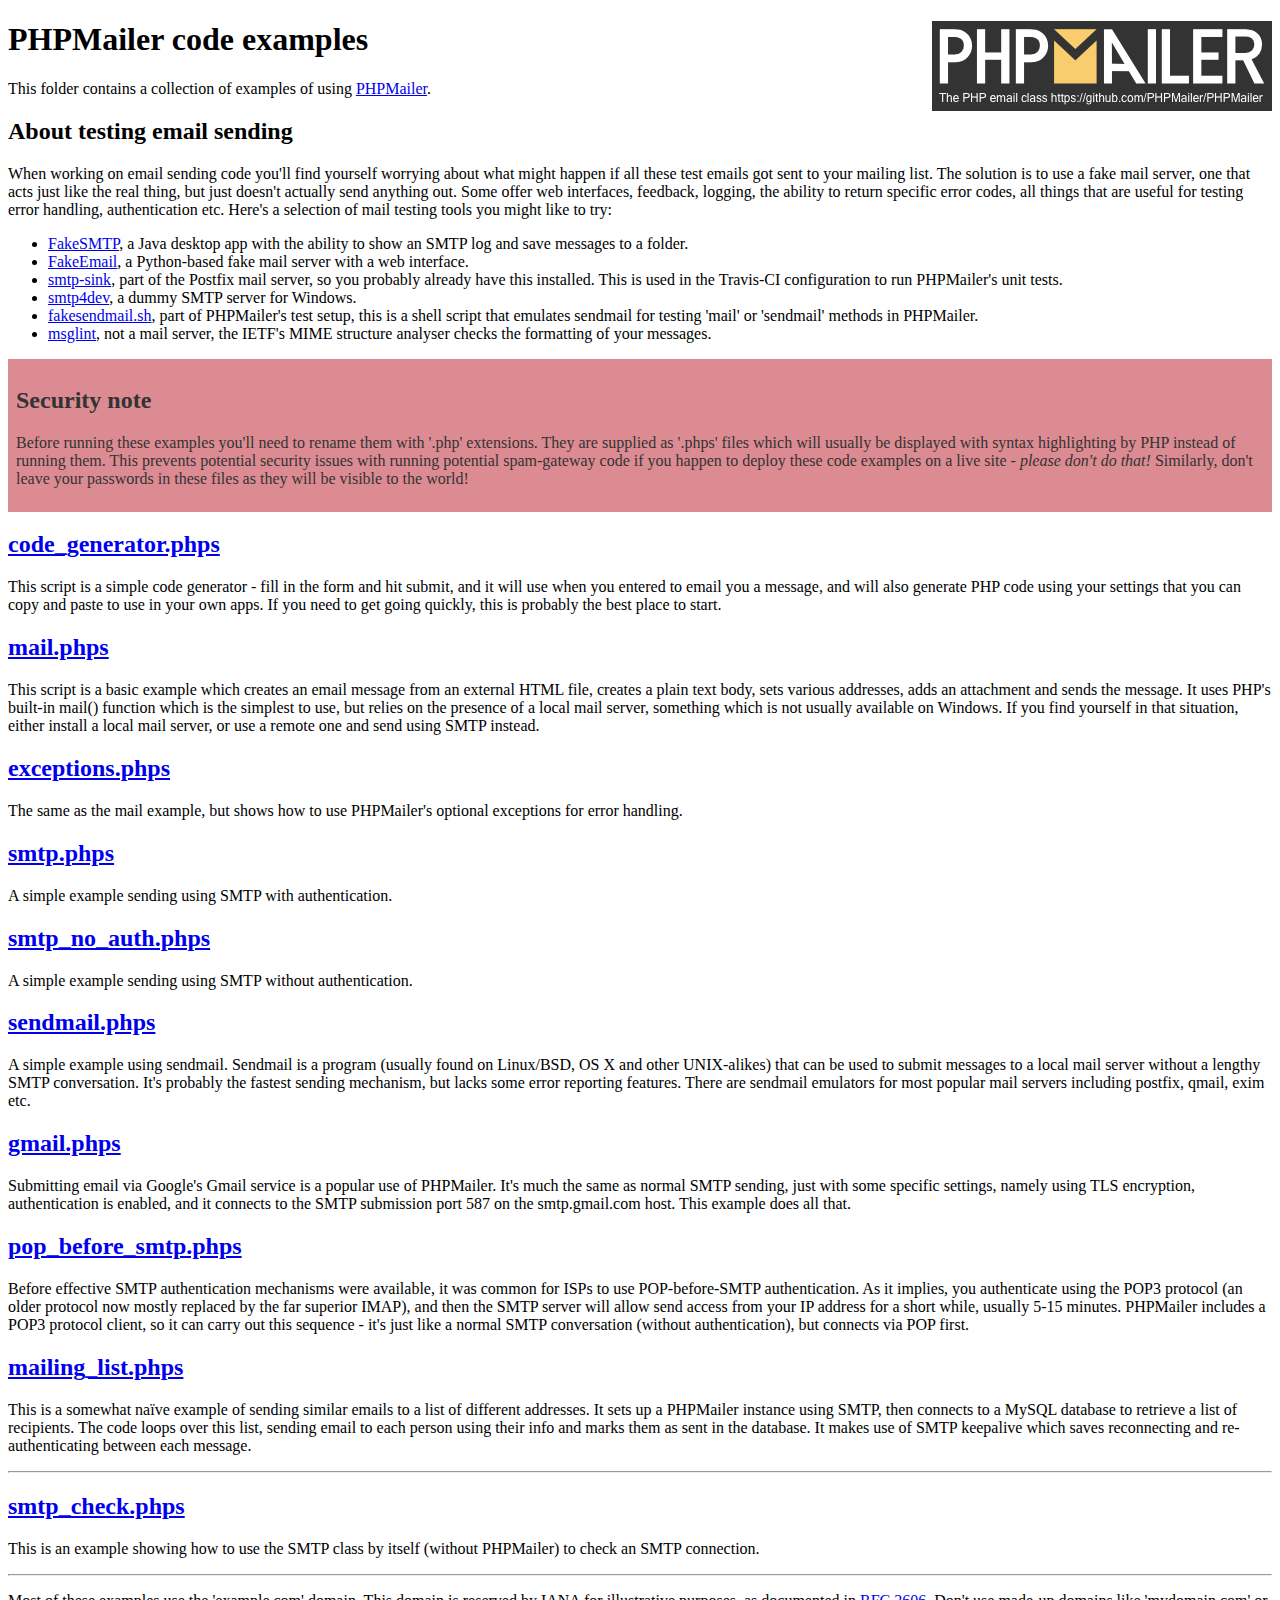
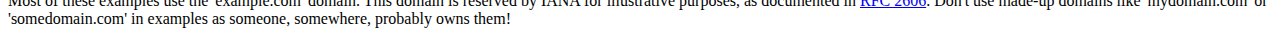
<file: public/include/php-mailer/examples/index.html>
<!DOCTYPE html>
<html>
<head>
	<meta charset="UTF-8">
	<title>PHPMailer Examples</title>
</head>
<body>
<h1>PHPMailer code examples<a href="https://github.com/PHPMailer/PHPMailer"><img src="images/phpmailer.png" style="float:right; border:0;" alt="PHPMailer logo"></a></h1>
<p>This folder contains a collection of examples of using <a href="https://github.com/PHPMailer/PHPMailer">PHPMailer</a>.</p>
<h2>About testing email sending</h2>
<p>When working on email sending code you'll find yourself worrying about what might happen if all these test emails got sent to your mailing list. The solution is to use a fake mail server, one that acts just like the real thing, but just doesn't actually send anything out. Some offer web interfaces, feedback, logging, the ability to return specific error codes, all things that are useful for testing error handling, authentication etc. Here's a selection of mail testing tools you might like to try:</p>
<ul>
  <li><a href="https://github.com/Nilhcem/FakeSMTP">FakeSMTP</a>, a Java desktop app with the ability to show an SMTP log and save messages to a folder. </li>
  <li><a href="https://github.com/isotoma/FakeEmail">FakeEmail</a>, a Python-based fake mail server with a web interface.</li>
  <li><a href="http://www.postfix.org/smtp-sink.1.html">smtp-sink</a>, part of the Postfix mail server, so you probably already have this installed. This is used in the Travis-CI configuration to run PHPMailer's unit tests.</li>
  <li><a href="http://smtp4dev.codeplex.com">smtp4dev</a>, a dummy SMTP server for Windows.</li>
  <li><a href="https://github.com/PHPMailer/PHPMailer/blob/master/test/fakesendmail.sh">fakesendmail.sh</a>, part of PHPMailer's test setup, this is a shell script that emulates sendmail for testing 'mail' or 'sendmail' methods in PHPMailer.</li>
  <li><a href="http://tools.ietf.org/tools/msglint/">msglint</a>, not a mail server, the IETF's MIME structure analyser checks the formatting of your messages.</li>
</ul>
<div style="padding: 8px; color: #333333; background-color: #dc8b92">
<h2>Security note</h2>
<p>Before running these examples you'll need to rename them with '.php' extensions. They are supplied as '.phps' files which will usually be displayed with syntax highlighting by PHP instead of running them. This prevents potential security issues with running potential spam-gateway code if you happen to deploy these code examples on a live site - <em>please don't do that!</em> Similarly, don't leave your passwords in these files as they will be visible to the world!</p>
</div>
<h2><a href="code_generator.phps">code_generator.phps</a></h2>
<p>This script is a simple code generator - fill in the form and hit submit, and it will use when you entered to email you a message, and will also generate PHP code using your settings that you can copy and paste to use in your own apps. If you need to get going quickly, this is probably the best place to start.</p>
<h2><a href="mail.phps">mail.phps</a></h2>
<p>This script is a basic example which creates an email message from an external HTML file, creates a plain text body, sets various addresses, adds an attachment and sends the message. It uses PHP's built-in mail() function which is the simplest to use, but relies on the presence of a local mail server, something which is not usually available on Windows. If you find yourself in that situation, either install a local mail server, or use a remote one and send using SMTP instead.</p>
<h2><a href="exceptions.phps">exceptions.phps</a></h2>
<p>The same as the mail example, but shows how to use PHPMailer's optional exceptions for error handling.</p>
<h2><a href="smtp.phps">smtp.phps</a></h2>
<p>A simple example sending using SMTP with authentication.</p>
<h2><a href="smtp_no_auth.phps">smtp_no_auth.phps</a></h2>
<p>A simple example sending using SMTP without authentication.</p>
<h2><a href="sendmail.phps">sendmail.phps</a></h2>
<p>A simple example using sendmail. Sendmail is a program (usually found on Linux/BSD, OS X and other UNIX-alikes) that can be used to submit messages to a local mail server without a lengthy SMTP conversation. It's probably the fastest sending mechanism, but lacks some error reporting features. There are sendmail emulators for most popular mail servers including postfix, qmail, exim etc.</p>
<h2><a href="gmail.phps">gmail.phps</a></h2>
<p>Submitting email via Google's Gmail service is a popular use of PHPMailer. It's much the same as normal SMTP sending, just with some specific settings, namely using TLS encryption, authentication is enabled, and it connects to the SMTP submission port 587 on the smtp.gmail.com host. This example does all that.</p>
<h2><a href="pop_before_smtp.phps">pop_before_smtp.phps</a></h2>
<p>Before effective SMTP authentication mechanisms were available, it was common for ISPs to use POP-before-SMTP authentication. As it implies, you authenticate using the POP3 protocol (an older protocol now mostly replaced by the far superior IMAP), and then the SMTP server will allow send access from your IP address for a short while, usually 5-15 minutes. PHPMailer includes a POP3 protocol client, so it can carry out this sequence - it's just like a normal SMTP conversation (without authentication), but connects via POP first.</p>
<h2><a href="mailing_list.phps">mailing_list.phps</a></h2>
<p>This is a somewhat naïve example of sending similar emails to a list of different addresses. It sets up a PHPMailer instance using SMTP, then connects to a MySQL database to retrieve a list of recipients. The code loops over this list, sending email to each person using their info and marks them as sent in the database. It makes use of SMTP keepalive which saves reconnecting and re-authenticating between each message.</p>
<hr>
<h2><a href="smtp_check.phps">smtp_check.phps</a></h2>
<p>This is an example showing how to use the SMTP class by itself (without PHPMailer) to check an SMTP connection.</p>
<hr>
<p>Most of these examples use the 'example.com' domain. This domain is reserved by IANA for illustrative purposes, as documented in <a href="http://tools.ietf.org/html/rfc2606">RFC 2606</a>. Don't use made-up domains like 'mydomain.com' or 'somedomain.com' in examples as someone, somewhere, probably owns them!</p>
</body>
</html>
</file>
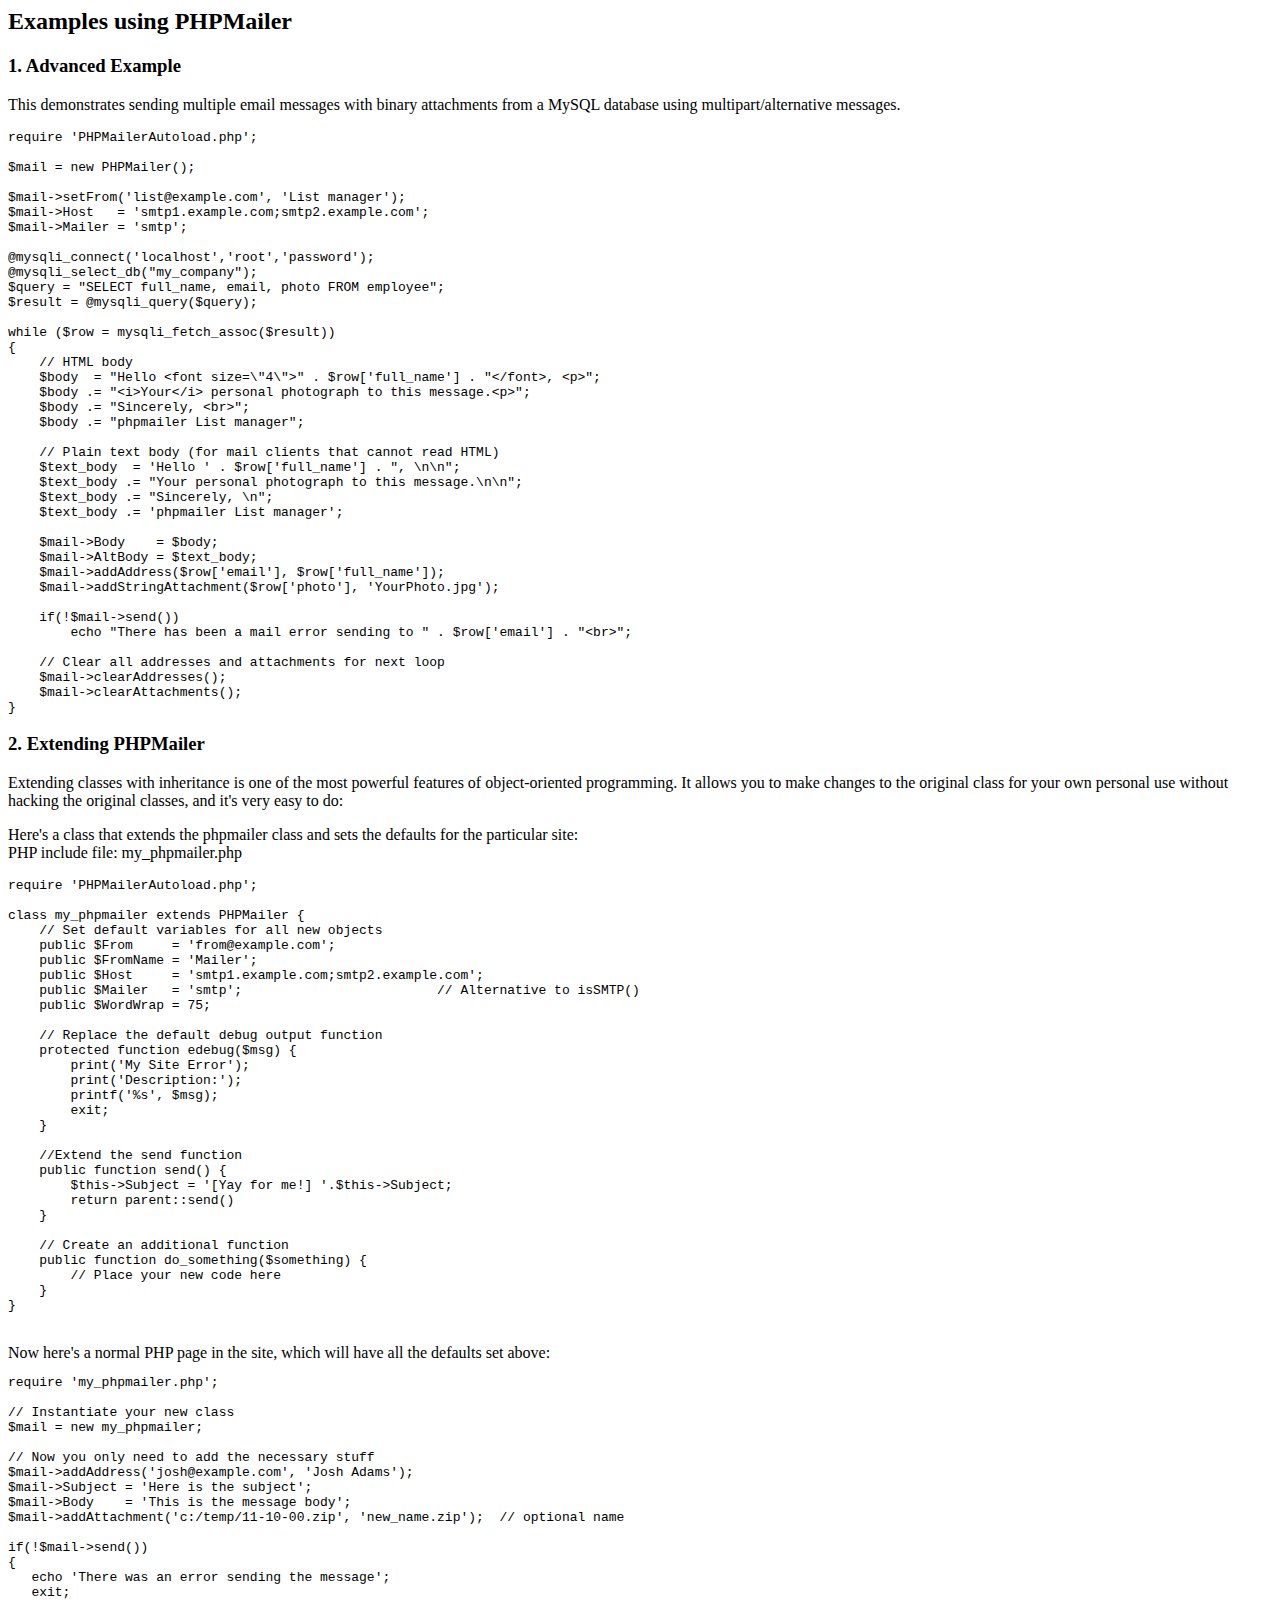
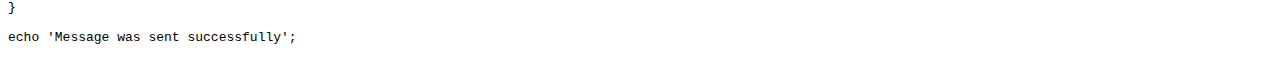
<file: public/include/php-mailer/docs/extending.html>
<html>
<head>
<title>Examples using phpmailer</title>
</head>

<body>

<h2>Examples using PHPMailer</h2>

<h3>1. Advanced Example</h3>
<p>

This demonstrates sending multiple email messages with binary attachments
from a MySQL database using multipart/alternative messages.<p>

<pre>
require 'PHPMailerAutoload.php';

$mail = new PHPMailer();

$mail->setFrom('list@example.com', 'List manager');
$mail->Host   = 'smtp1.example.com;smtp2.example.com';
$mail->Mailer = 'smtp';

@mysqli_connect('localhost','root','password');
@mysqli_select_db("my_company");
$query = "SELECT full_name, email, photo FROM employee";
$result = @mysqli_query($query);

while ($row = mysqli_fetch_assoc($result))
{
    // HTML body
    $body  = "Hello &lt;font size=\"4\"&gt;" . $row['full_name'] . "&lt;/font&gt;, &lt;p&gt;";
    $body .= "&lt;i&gt;Your&lt;/i&gt; personal photograph to this message.&lt;p&gt;";
    $body .= "Sincerely, &lt;br&gt;";
    $body .= "phpmailer List manager";

    // Plain text body (for mail clients that cannot read HTML)
    $text_body  = 'Hello ' . $row['full_name'] . ", \n\n";
    $text_body .= "Your personal photograph to this message.\n\n";
    $text_body .= "Sincerely, \n";
    $text_body .= 'phpmailer List manager';

    $mail->Body    = $body;
    $mail->AltBody = $text_body;
    $mail->addAddress($row['email'], $row['full_name']);
    $mail->addStringAttachment($row['photo'], 'YourPhoto.jpg');

    if(!$mail->send())
        echo "There has been a mail error sending to " . $row['email'] . "&lt;br&gt;";

    // Clear all addresses and attachments for next loop
    $mail->clearAddresses();
    $mail->clearAttachments();
}
</pre>
<p>

<h3>2. Extending PHPMailer</h3>
<p>

Extending classes with inheritance is one of the most
powerful features of object-oriented programming. It allows you to make changes to the
original class for your own personal use without hacking the original
classes, and it's very easy to do:

<p>
Here's a class that extends the phpmailer class and sets the defaults
for the particular site:<br>
PHP include file: my_phpmailer.php
<p>

<pre>
require 'PHPMailerAutoload.php';

class my_phpmailer extends PHPMailer {
    // Set default variables for all new objects
    public $From     = 'from@example.com';
    public $FromName = 'Mailer';
    public $Host     = 'smtp1.example.com;smtp2.example.com';
    public $Mailer   = 'smtp';                         // Alternative to isSMTP()
    public $WordWrap = 75;

    // Replace the default debug output function
    protected function edebug($msg) {
        print('My Site Error');
        print('Description:');
        printf('%s', $msg);
        exit;
    }

    //Extend the send function
    public function send() {
        $this->Subject = '[Yay for me!] '.$this->Subject;
        return parent::send()
    }

    // Create an additional function
    public function do_something($something) {
        // Place your new code here
    }
}
</pre>
<br>
Now here's a normal PHP page in the site, which will have all the defaults set above:<br>

<pre>
require 'my_phpmailer.php';

// Instantiate your new class
$mail = new my_phpmailer;

// Now you only need to add the necessary stuff
$mail->addAddress('josh@example.com', 'Josh Adams');
$mail->Subject = 'Here is the subject';
$mail->Body    = 'This is the message body';
$mail->addAttachment('c:/temp/11-10-00.zip', 'new_name.zip');  // optional name

if(!$mail->send())
{
   echo 'There was an error sending the message';
   exit;
}

echo 'Message was sent successfully';
</pre>
</body>
</html>
</file>
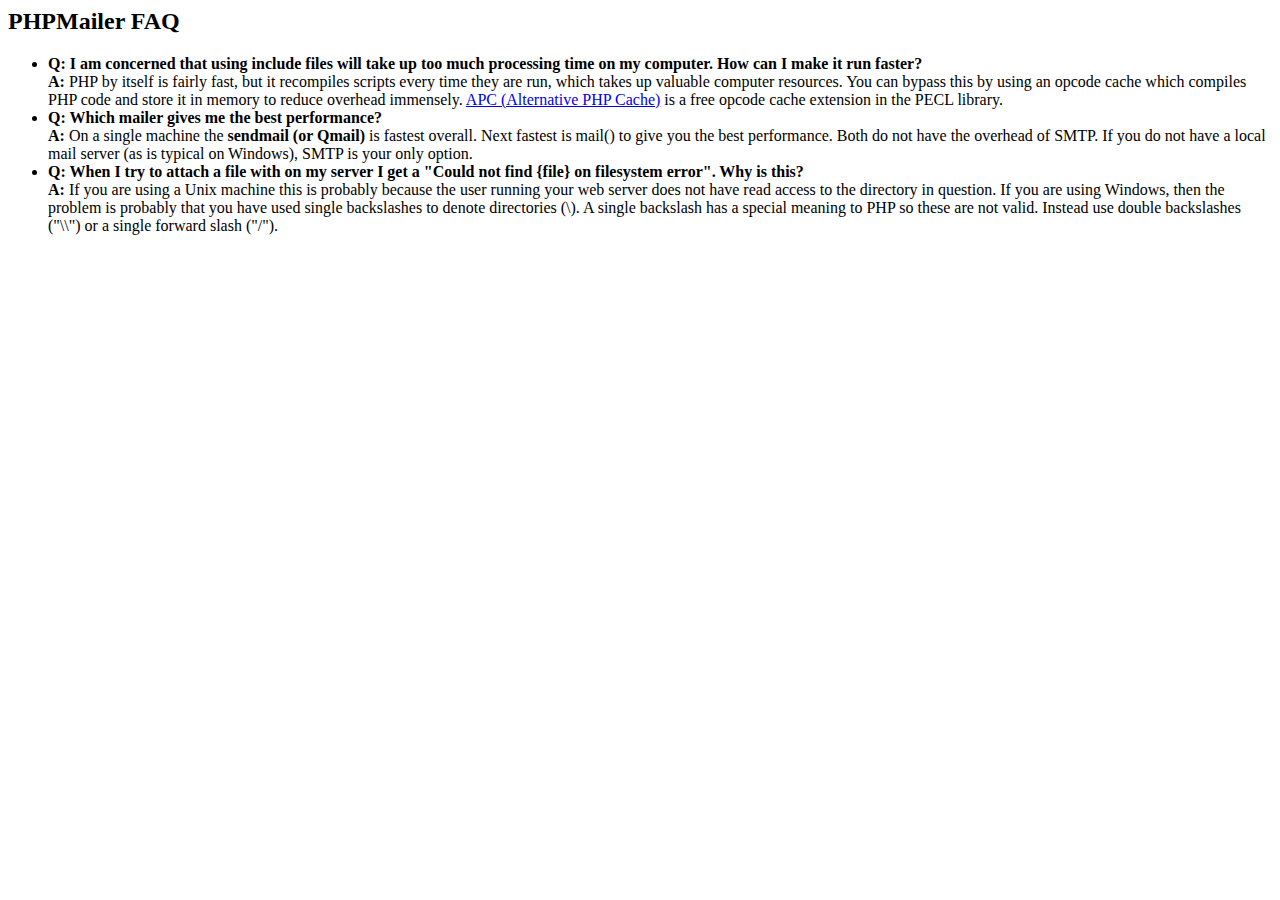
<file: public/include/php-mailer/docs/faq.html>
<html>
<head>
<title>PHPMailer FAQ</title>
</head>
<body>
<h2>PHPMailer FAQ</h2>
<ul>
    <li><strong>Q: I am concerned that using include files will take up too much
    processing time on my computer. How can I make it run faster?</strong><br>
    <strong>A:</strong> PHP by itself is fairly fast, but it recompiles scripts every time they are run, which takes up valuable
    computer resources. You can bypass this by using an opcode cache which compiles
    PHP code and store it in memory to reduce overhead immensely. <a href="http://www.php.net/apc/">APC
    (Alternative PHP Cache)</a> is a free opcode cache extension in the PECL library.</li>
    <li><strong>Q: Which mailer gives me the best performance?</strong><br>
    <strong>A:</strong> On a single machine the <strong>sendmail (or Qmail)</strong> is fastest overall.
    Next fastest is mail() to give you the best performance. Both do not have the overhead of SMTP.
    If you do not have a local mail server (as is typical on Windows), SMTP is your only option.</li>
    <li><strong>Q: When I try to attach a file with on my server I get a
    "Could not find {file} on filesystem error". Why is this?</strong><br>
    <strong>A:</strong> If you are using a Unix machine this is probably because the user
    running your web server does not have read access to the directory in question. If you are using Windows,
    then the problem is probably that you have used single backslashes to denote directories (\).
    A single backslash has a special meaning to PHP so these are not
    valid. Instead use double backslashes ("\\") or a single forward
    slash ("/").</li>
</ul>
</body>
</html>
</file>
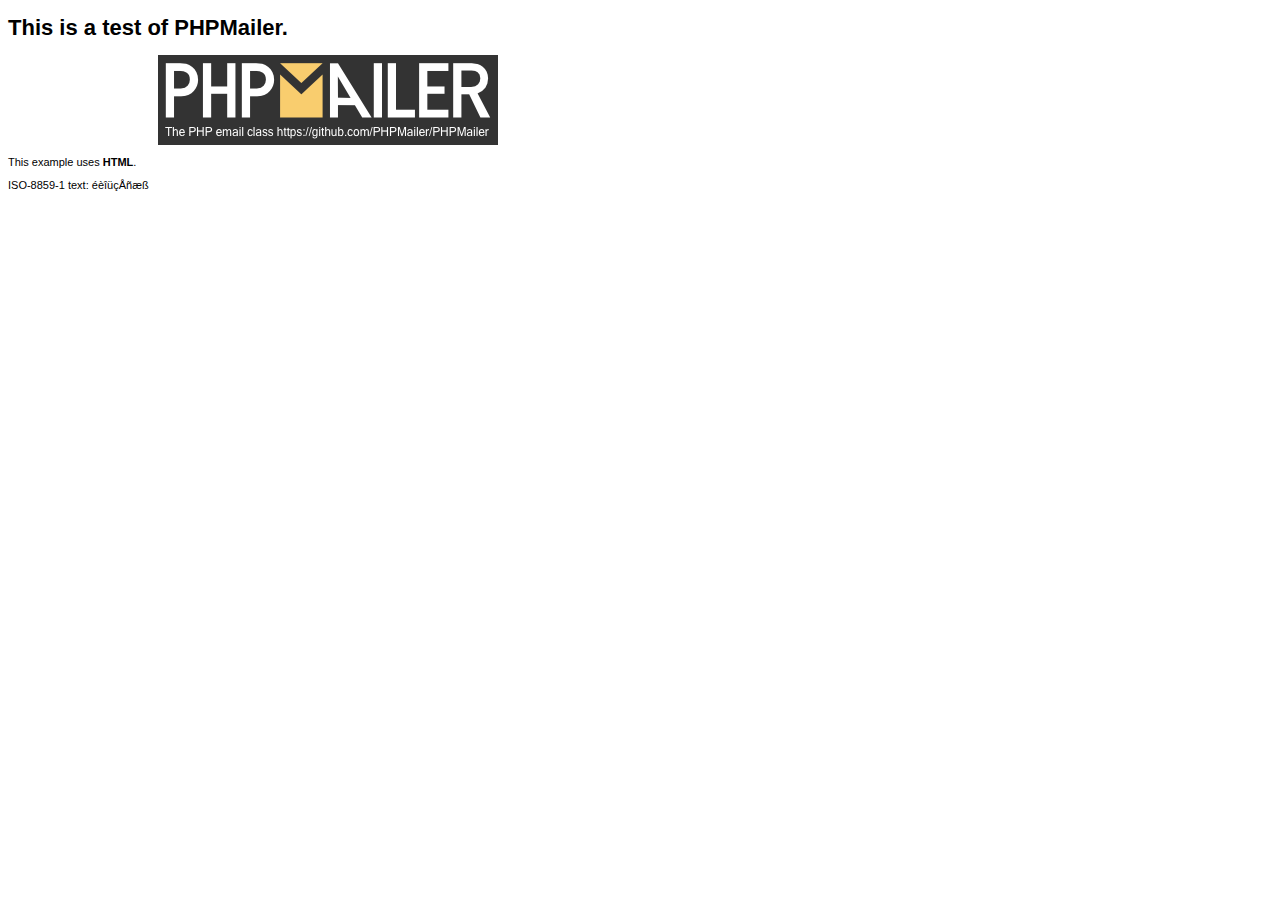
<file: public/include/php-mailer/examples/contents.html>
<!DOCTYPE HTML PUBLIC "-//W3C//DTD HTML 4.01 Transitional//EN" "http://www.w3.org/TR/html4/loose.dtd">
<html>
<head>
  <meta http-equiv="Content-Type" content="text/html; charset=iso-8859-1">
  <title>PHPMailer Test</title>
</head>
<body>
<div style="width: 640px; font-family: Arial, Helvetica, sans-serif; font-size: 11px;">
  <h1>This is a test of PHPMailer.</h1>
  <div align="center">
    <a href="https://github.com/PHPMailer/PHPMailer/"><img src="images/phpmailer.png" height="90" width="340" alt="PHPMailer rocks"></a>
  </div>
  <p>This example uses <strong>HTML</strong>.</p>
  <p>ISO-8859-1 text: ���������</p>
</div>
</body>
</html>
</file>
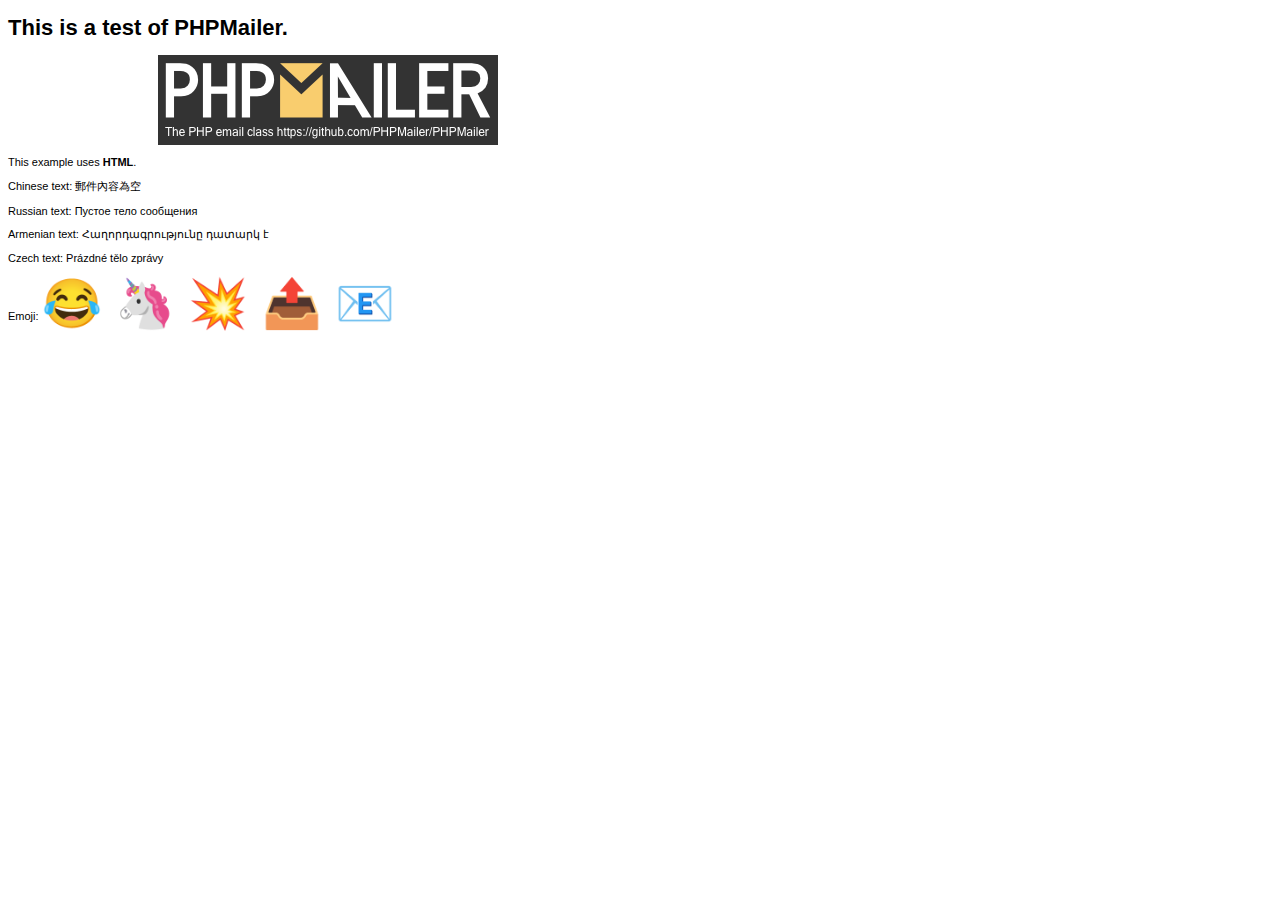
<file: public/include/php-mailer/examples/contentsutf8.html>
<!DOCTYPE HTML PUBLIC "-//W3C//DTD HTML 4.01 Transitional//EN" "http://www.w3.org/TR/html4/loose.dtd">
<html>
<head>
  <meta http-equiv="Content-Type" content="text/html; charset=utf-8">
  <title>PHPMailer Test</title>
</head>
<body>
<div style="width: 640px; font-family: Arial, Helvetica, sans-serif; font-size: 11px;">
  <h1>This is a test of PHPMailer.</h1>
  <div align="center">
    <a href="https://github.com/PHPMailer/PHPMailer/"><img src="images/phpmailer.png" height="90" width="340" alt="PHPMailer rocks"></a>
  </div>
  <p>This example uses <strong>HTML</strong>.</p>
  <p>Chinese text: 郵件內容為空</p>
  <p>Russian text: Пустое тело сообщения</p>
  <p>Armenian text: Հաղորդագրությունը դատարկ է</p>
  <p>Czech text: Prázdné tělo zprávy</p>
  <p>Emoji: <span style="font-size: 48px">😂 🦄 💥 📤 📧</span></p>
</div>
</body>
</html>
</file>
